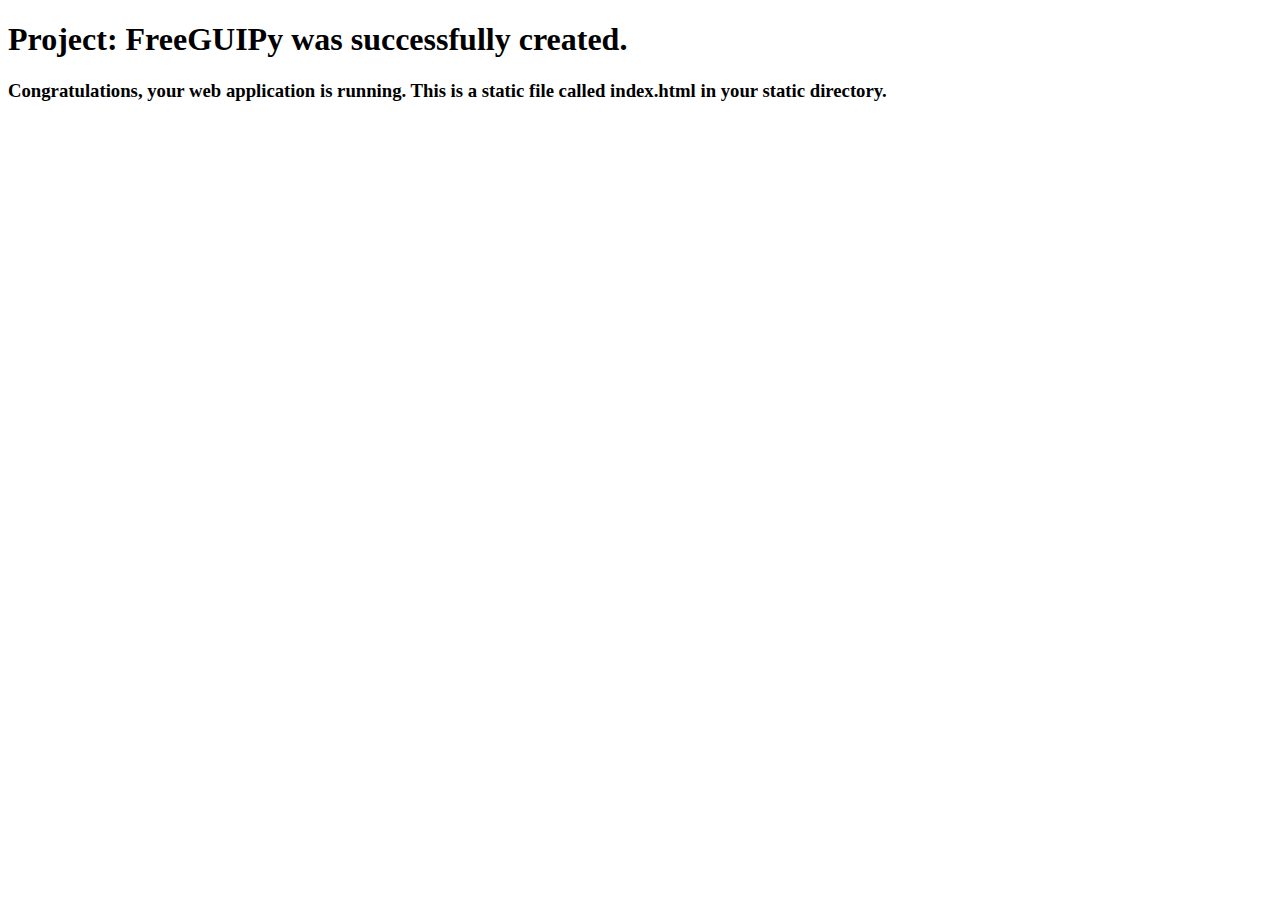
<file: freeguipy/static/index.html>
<!DOCTYPE HTML PUBLIC "-//W3C//DTD HTML 4.01 Transitional//EN"
        "http://www.w3.org/TR/html4/loose.dtd">
<html>
<head>
    <title>FreeGUIPy</title>
</head>
<body>
<h1>Project: FreeGUIPy was successfully created.</h1>
<h3>Congratulations, your web application is running. This is a static file called index.html in your static directory.</h3>
</body>
</html>
</file>
